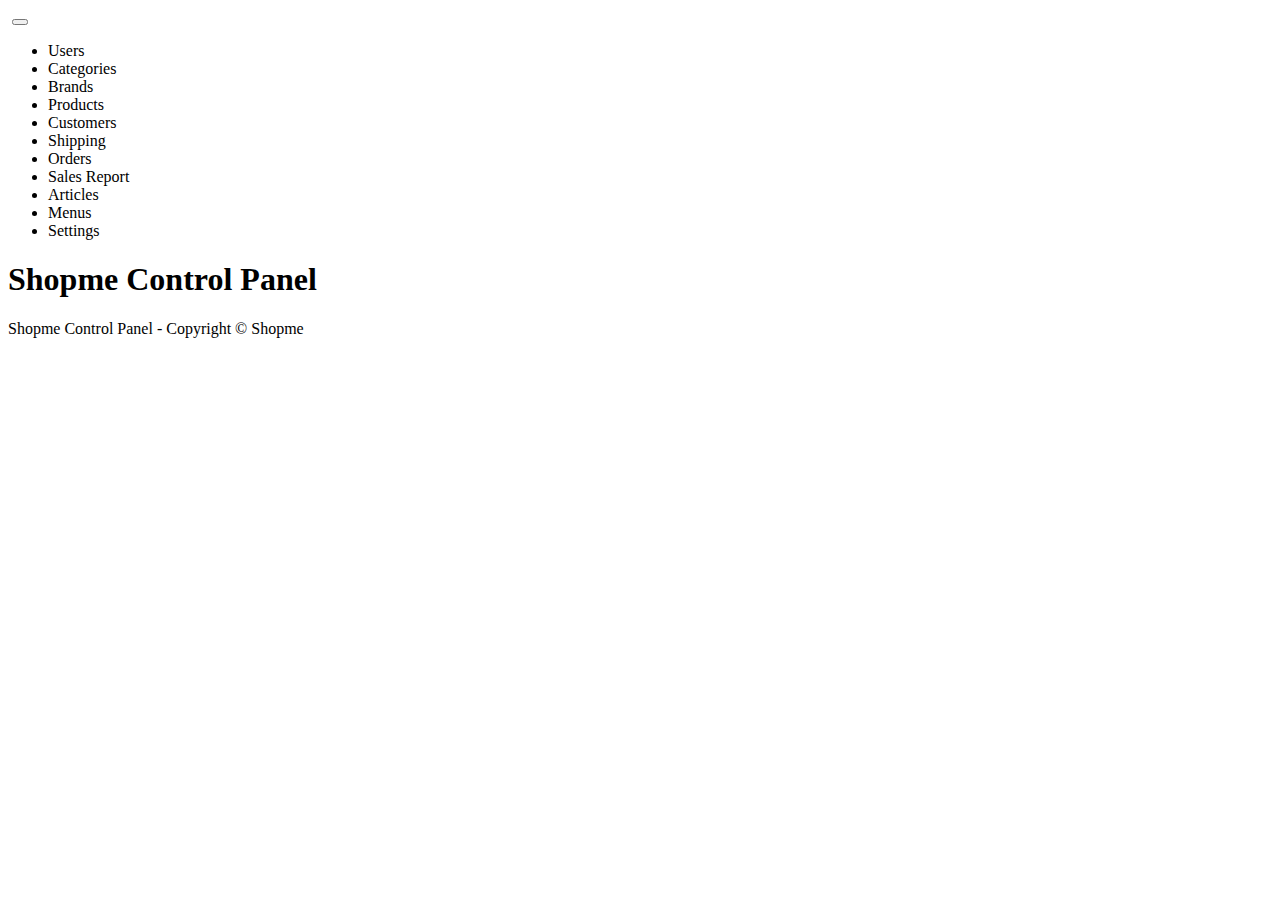
<file: ShopmeProject/ShopmeWebParent/ShopmeBackEnd/src/main/resources/templates/index.html>
<!DOCTYPE html>
<html xmlns:th="http://www.thymeleaf.org">
<head>
<meta http-equiv="Content-Type" content="text/html; charset=UTF-8">
<meta name="viewport"
	content="width=device-width,initial-scale=1.0, minimum=1.0">
<title>Shopme Admin Control Panel</title>
<link rel="stylesheet" type="text/css"
	th:href="@{/webjars/bootstrap/css/bootstrap.min.css}" />
<script type="text/javascript" th:src="@{webjars/jquery/jquery.min.js}"></script>
<script type="text/javascript"
	th:src="@{webjars/bootstrap/js/bootstrap.min.js}"></script>
</head>
<body>
	<div class="container-fluid">
		<div>
			<nav class="navbar navbar-expand-lg bg-dark navbar-dark">
				<a class="navbar-brand" th:href="@{/}"> <img
					th:src="@{/images/ShopmeAdminSmall.png}"/>
				</a>
				<button class="navbar-toggler" type="button" data-toggle="collapse"
					data-target="#topNavbar">
					<span class="navbar-toggler-icon"></span>
				</button>
				<div class="collapse navbar-collapse" id="topNavbar">
					<ul class="navbar-nav">
						<li class="nav-item"><a class="nav-link" th:href="@{/users}">Users</a>
						</li>
						<li class="nav-item"><a class="nav-link"
							th:href="@{/categories}">Categories</a></li>
						<li class="nav-item"><a class="nav-link" th:href="@{/brands}">Brands</a>
						</li>
						<li class="nav-item"><a class="nav-link"
							th:href="@{/products}">Products</a></li>
						<li class="nav-item"><a class="nav-link"
							th:href="@{/customers}">Customers</a></li>
						<li class="nav-item"><a class="nav-link"
							th:href="@{/shipping}">Shipping</a></li>
						<li class="nav-item"><a class="nav-link" th:href="@{/orders}">Orders</a>
						</li>
						<li class="nav-item"><a class="nav-link" th:href="@{/report}">Sales
								Report</a></li>
						<li class="nav-item"><a class="nav-link"
							th:href="@{/articles}">Articles</a></li>
						<li class="nav-item"><a class="nav-link" th:href="@{/menu}">Menus</a>
						</li>
						<li class="nav-item"><a class="nav-link"
							th:href="@{/settingsF}">Settings</a></li>

					</ul>
				</div>
			</nav>
		</div>
		<div>
			<h1>Shopme Control Panel</h1>
		</div>
		<div>
			<p>Shopme Control Panel - Copyright &copy; Shopme</p>
		</div>
	</div>
</body>
</html>
</file>
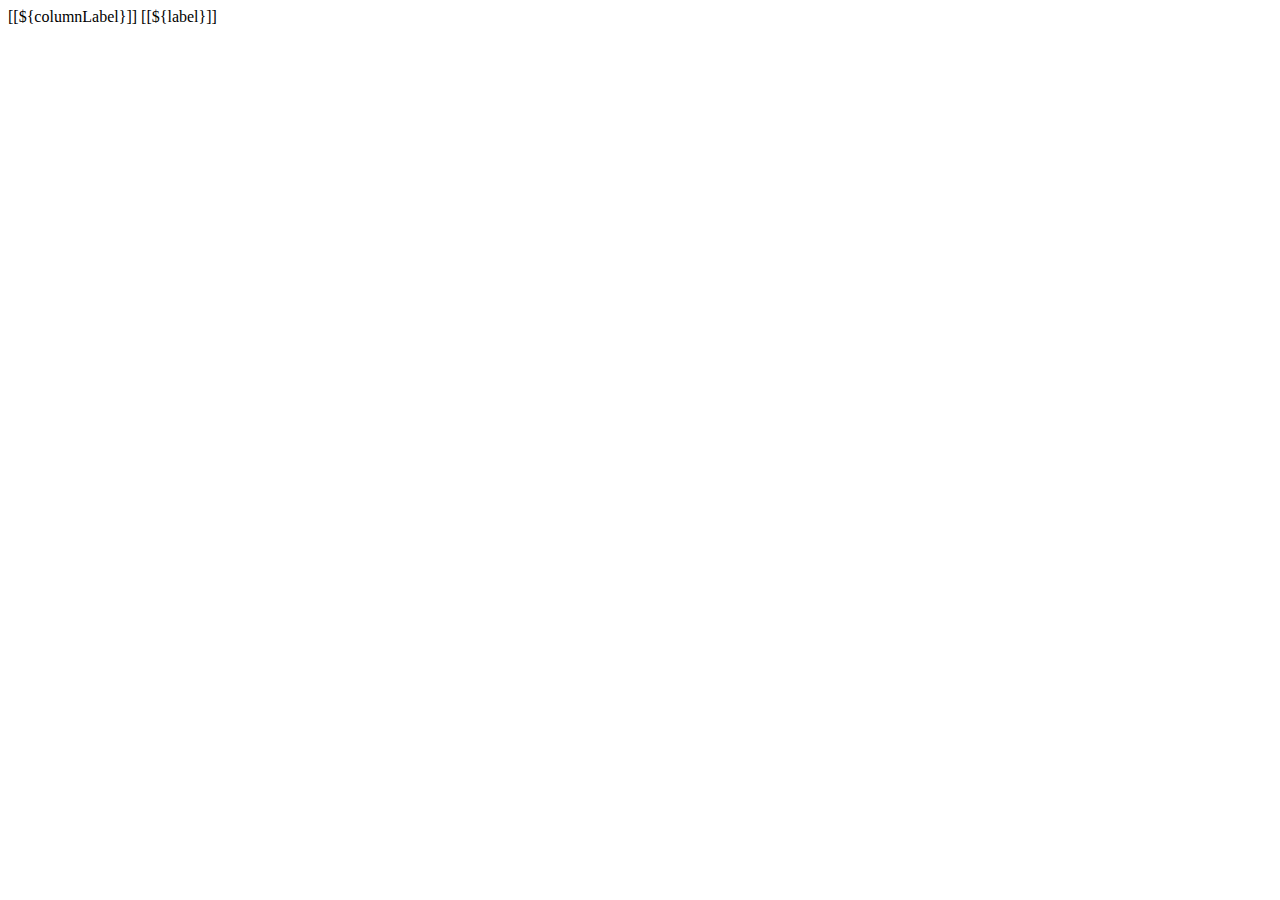
<file: ShopmeProject/ShopmeWebParent/ShopmeBackEnd/src/main/resources/templates/fragments.html>
<!DOCTYPE html>
<html xmlns:th="http://www.thymeleaf.org">
<head>
<meta charset="ISO-8859-1">
</head>
<body>
	<th th:fragment="column_link(fieldName, columnLabel, removeTag)" th:remove="${removeTag}">
		<a class="text-white"
		   th:href="@{'/users/page/' + ${currentPage} + '?sortField=' + ${fieldName} + '&sortDir=' + ${sortField != fieldName ? sortDir : reverseSortDir} + ${keyword != null ? '&keyword=' + keyword : ''}}">
			[[${columnLabel}]]
		</a> 		
		<span th:if="${sortField == fieldName}"
		th:class="${sortDir == 'asc' ? 'fas fa-sort-up' : 'fas fa-sort-down'}"></span>
	</th>
	
	<a th:fragment="page_link(pageNum, label)" 
		class="page-link"
		th:href="@{'/users/page/'+ ${pageNum} +'?sortField=' + ${sortField} + '&sortDir=' + ${sortDir} + ${keyword != null ? '&keyword=' + keyword : ''}}">
							[[${label}]]
						</a>
</body>
</html>
</file>
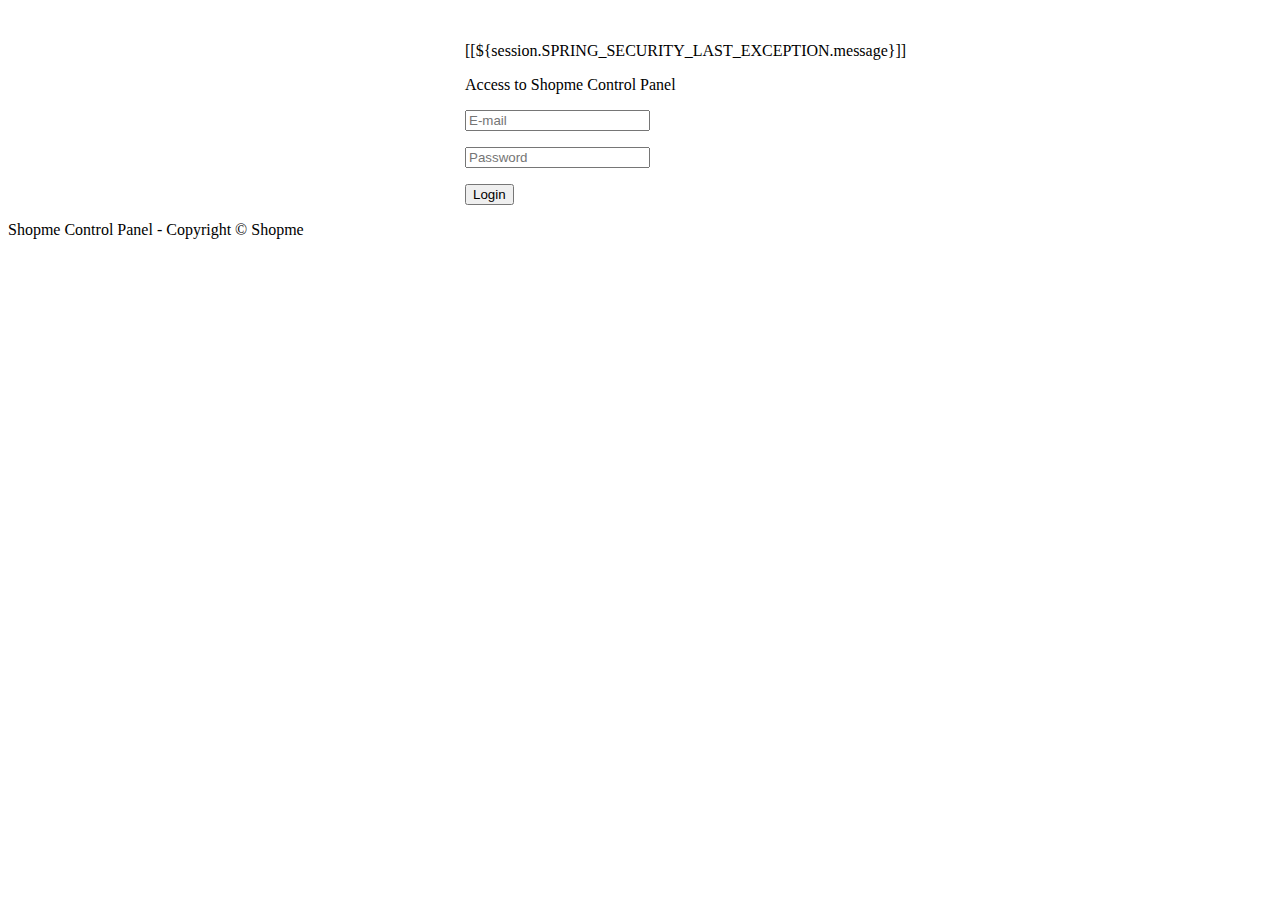
<file: ShopmeProject/ShopmeWebParent/ShopmeBackEnd/src/main/resources/templates/login.html>
<!DOCTYPE html>
<html xmlns:th="http://www.thymeleaf.org">
<head>
<meta http-equiv="Content-Type" content="text/html; charset=UTF-8">
<meta name="viewport"
	content="width=device-width,initial-scale=1.0, minimum=1.0">
<title>Login - Shopme Admin</title>
<link rel="stylesheet" type="text/css"
	th:href="@{/webjars/bootstrap/css/bootstrap.min.css}" />

</head>
<body>
	<div class="container-fluid text-center">
		<div>
			<img th:src="@{/images/ShopmeAdminBig.png}"/>
		</div>
		
		<form th:action="@{/login}" method="post" style="max-width: 350px; margin: 0 auto">
			<div th:if="${param.error}">
				<p class="text-danger">[[${session.SPRING_SECURITY_LAST_EXCEPTION.message}]]</p>
			</div>
			<div class="border border-secondary rounded p-3">
				<p>Access to Shopme Control Panel</p>
				<p>
					<input type="email" name="email" class="form-control" placeholder="E-mail" required/>
				</p>
				<p>
					<input type="password" name="password" class="form-control" placeholder="Password" required/>
				</p> 
				<p>
					<input type="submit" value="Login" class="btn btn-primary"/>
				</p>
			</div>
		</form>
		
		<div class="text-center">
			<p>Shopme Control Panel - Copyright &copy; Shopme</p>
		</div>
	</div>
	</body>
</html>
</file>
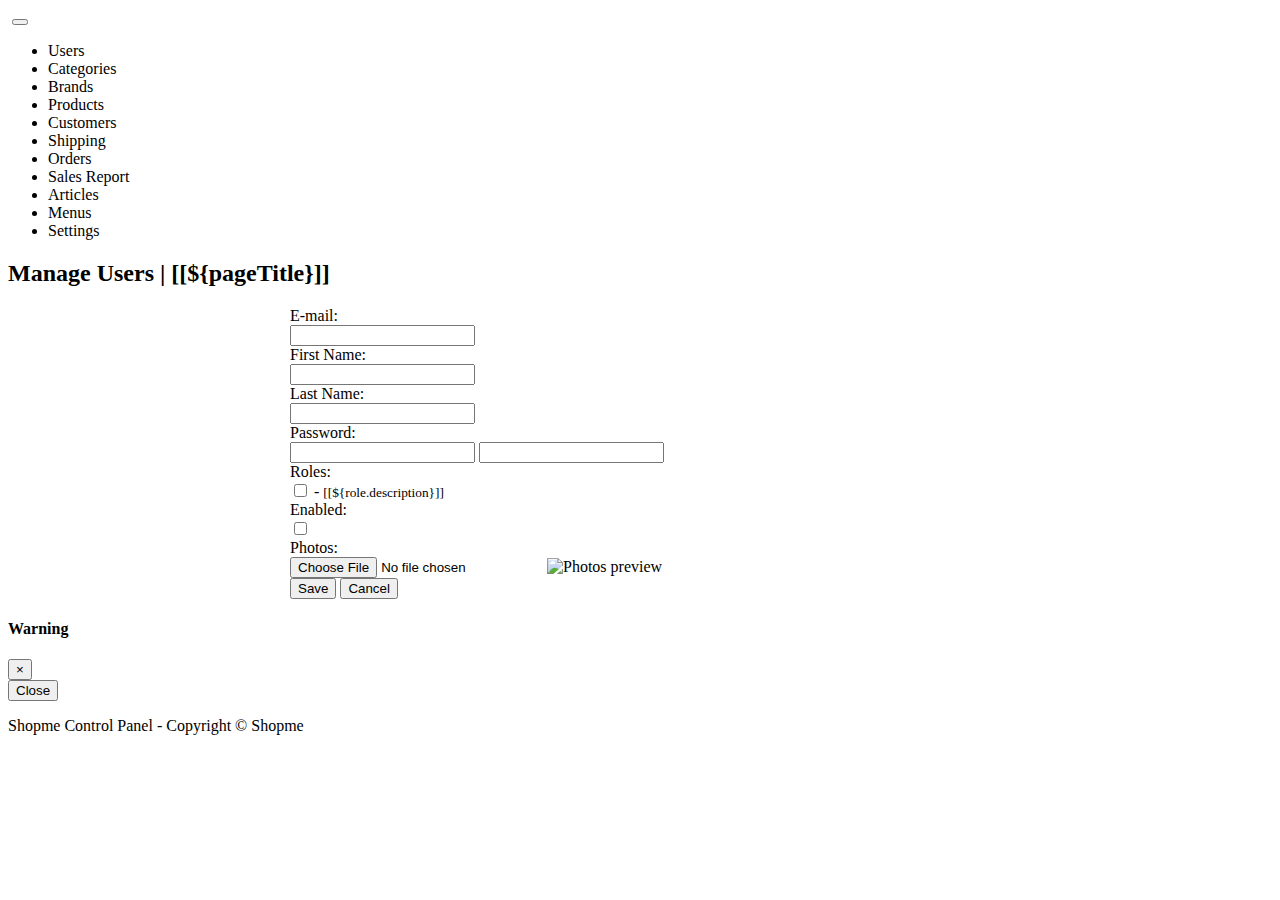
<file: ShopmeProject/ShopmeWebParent/ShopmeBackEnd/src/main/resources/templates/user_form.html>
<!DOCTYPE html>
<html xmlns:th="http://www.thymeleaf.org">
<head>
<meta http-equiv="Content-Type" content="text/html; charset=UTF-8">
<meta name="viewport"
	content="width=device-width,initial-scale=1.0, minimum=1.0">
<title>[[${pageTitle}]]</title>
<link rel="stylesheet" type="text/css"
	th:href="@{/webjars/bootstrap/css/bootstrap.min.css}" />
<script type="text/javascript"
	th:src="@{/webjars/jquery/3.6.1/jquery.min.js/}"></script>
<script type="text/javascript"
	th:src="@{/webjars/bootstrap/js/bootstrap.min.js}"></script>
</head>
<body>
	<div class="container-fluid">
		<div>
			<nav class="navbar navbar-expand-lg bg-dark navbar-dark">
				<a class="navbar-brand" th:href="@{/}"> <img
					th:src="@{/images/ShopmeAdminSmall.png}" />
				</a>
				<button class="navbar-toggler" type="button" data-toggle="collapse"
					data-target="#topNavbar">
					<span class="navbar-toggler-icon"></span>
				</button>
				<div class="collapse navbar-collapse" id="topNavbar">
					<ul class="navbar-nav">
						<li class="nav-item"><a class="nav-link" th:href="@{/users}">Users</a>
						</li>
						<li class="nav-item"><a class="nav-link"
							th:href="@{/categories}">Categories</a></li>
						<li class="nav-item"><a class="nav-link" th:href="@{/brands}">Brands</a>
						</li>
						<li class="nav-item"><a class="nav-link"
							th:href="@{/products}">Products</a></li>
						<li class="nav-item"><a class="nav-link"
							th:href="@{/customers}">Customers</a></li>
						<li class="nav-item"><a class="nav-link"
							th:href="@{/shipping}">Shipping</a></li>
						<li class="nav-item"><a class="nav-link" th:href="@{/orders}">Orders</a>
						</li>
						<li class="nav-item"><a class="nav-link" th:href="@{/report}">Sales
								Report</a></li>
						<li class="nav-item"><a class="nav-link"
							th:href="@{/articles}">Articles</a></li>
						<li class="nav-item"><a class="nav-link" th:href="@{/menu}">Menus</a>
						</li>
						<li class="nav-item"><a class="nav-link"
							th:href="@{/settingsF}">Settings</a></li>

					</ul>
				</div>
			</nav>
		</div>

		<div>
			<h2>Manage Users | [[${pageTitle}]]</h2>
		</div>
		<div>
			<form th:action="@{/users/save}" method="post"
				style="max-width: 700px; margin: 0 auto"
				enctype="multipart/form-data" 
				th:object="${user}" onsubmit="return checkEmailUnique(this);">
				<input type="hidden" th:field="*{id}" />
				<div class="border border-secondary rounded p-3">
					<div class="form-group row">
						<label class="col-sm-4 col-form-label">E-mail:</label>
						<div class="col-sm-8">
							<input type="email" class="form-control" th:field="*{email}"
								required minlength="8" maxlength="128" />
						</div>
					</div>
					<div class="form-group row">
						<label class="col-sm-4 col-form-label">First Name:</label>
						<div class="col-sm-8">
							<input type="text" class="form-control" th:field="*{firstName}"
								required minlength="2" maxlength="45" />
						</div>
					</div>
					<div class="form-group row">
						<label class="col-sm-4 col-form-label">Last Name:</label>
						<div class="col-sm-8">
							<input type="text" class="form-control" th:field="*{lastName}"
								required minlength="2" maxlength="45" />
						</div>
					</div>
					<div class="form-group row">
						<label class="col-sm-4 col-form-label">Password:</label>
						<div class="col-sm-8">
							<input th:if="${user.id == null}" type="password" class="form-control"
								th:field="*{password}" required minlength="8" maxlength="20" />
							<input th:if="${user.id != null}" type="password" class="form-control"
								th:field="*{password}" minlength="8" maxlength="20" />	
						</div>
					</div>
					<div class="form-group row">
						<label class="col-sm-4 col-form-label">Roles:</label>
						<div class="col-sm-8">
							<th:block th:each="role : ${listRoles}">
								<input type="checkbox" th:field="*{roles}"
									th:text="${role.name}" th:value="${role.id}" class="m-2" />
									- <small>[[${role.description}]]</small>
								<br />
							</th:block>
						</div>
					</div>
					<div class="form-group row">
						<label class="col-sm-4 col-form-label">Enabled:</label>
						<div class="col-sm-8">
							<input type="checkbox" th:field="*{enabled}" />
						</div>
					</div>
					<div class="form-group row">
						<label class="col-sm-4 col-form-label">Photos:</label>
						<div class="col-sm-8">
							<input type="hidden" th:field="*{photos}" />
							<input type="file" id="fileImage" name="image" accept="image/png, image/jpeg" 
							class="mb-2"/>
							<img id="thumbnail" alt="Photos preview" th:src="@{${user.photosImagePath}}" 
							class="img-fluid"/>
						</div>
					</div>
					<div class="text-center">
						<input type="submit" value="Save" class="btn btn-primary m-3" />
						<input type="button" value="Cancel" class="btn btn-secondary"
							id="buttonCancel" />
					</div>
				</div>
			</form>
			<div class = "modal fade text-center" id = "modalDialog">
				<div class = "modal-dialog">
					<div class = "modal-content">
						<div class = "modal-header">
							<h4 class = "modal-title" id = "modalTitle">Warning</h4>
							<button type="button" class="close" data-dismiss="modal">&times;</button>
						</div>
						<div class = "modal-body">
							<span id = "modalBody"></span>
						</div>
						<div class = "modal-footer">
							<button type = "button" class = "btn btn-danger" data-dismiss="modal">Close</button>
						</div>
					</div>
				</div>
			</div>
		</div>
		<div class="text-center">
			<p>Shopme Control Panel - Copyright &copy; Shopme</p>
		</div>
	</div>
	<script type="text/javascript">
	// document.getElementById("buttonCancel").addEventListener("click", myFunction);  
     //function myFunction() {  
     //  window.location = "[[@{/users}]]";  
     //}
     
     function checkEmailUnique(form){
//    	 alert('check email unique');
		url = "[[@{/users/check_email}]]";
		userEmail =  $("#email").val();
		userId = $("#id").val();
		csrfValue = $("input[name = '_csrf']").val();
		
		params = {id: userId, email: userEmail, _csrf: csrfValue};
		
		$.post(url, params, function(response){
			if(response == "OK"){
				form.submit();
			}else if(response == "Duplicated") {
				showModalDialog("Warning", "There is another user having the email " + userEmail);
//				alert("There is another user having the email " + userEmail);
			}else{
				showModalDialog("Error","Unknown response from server");
			}
		}).fail(function(){
				showModalDialog("Error","Could not connect to server")
			});
		return false;
        }
     
     	function showModalDialog(title, message){
     		$("#modalTitle").text(title);
     		$("#modalBody").text(message);
     		$("#modalDialog").modal();
     	}
		$(document).ready(function() {
			$("#buttonCancel").on("click", function() {
				window.location = "[[@{/users}]]";
			});
			
			$("#fileImage").change(function(){
				fileSize = this.files[0].size;
				// alert("File size: " + fileSize);
				
				if(fileSize > 1048576){
					this.setCustomValidity("You must choose an image less than 1MB!");
					this.reportValidity();
				}else{
					this.setCustomValidity("");
					showImageThumbnail(this);
				}
			});
		});
		
		function showImageThumbnail(fileInput) {
			var file= fileInput.files[0];
			var reader = new FileReader();
			reader.onload = function(e) {
				$("#thumbnail").attr("src",e.target.result);
			};
			reader.readAsDataURL(file);
		}
	</script>
</body>

</html>
</file>
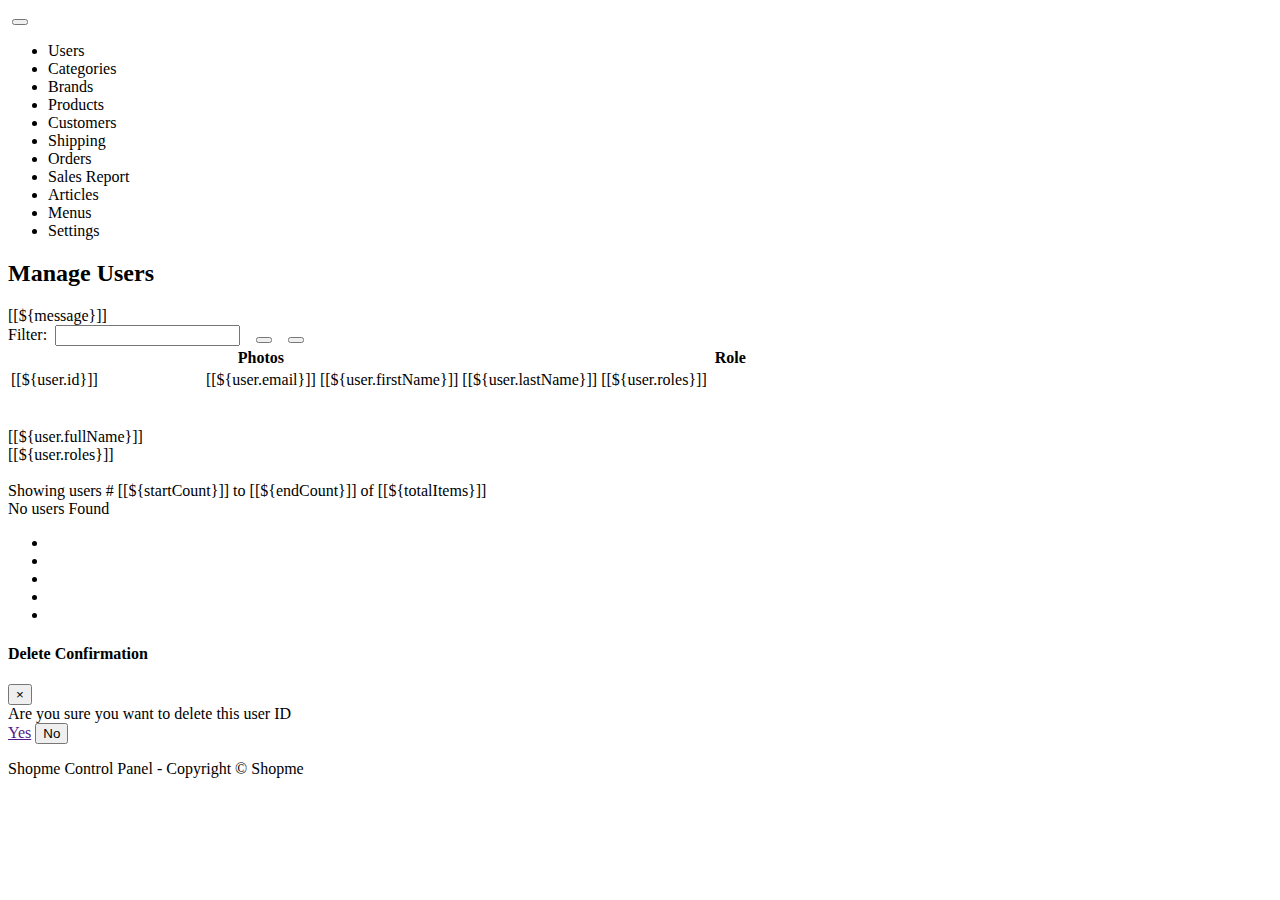
<file: ShopmeProject/ShopmeWebParent/ShopmeBackEnd/src/main/resources/templates/users.html>
<!DOCTYPE html>
<html xmlns:th="http://www.thymeleaf.org">
<head>
<meta http-equiv="Content-Type" content="text/html; charset=UTF-8">
<meta name="viewport"
	content="width=device-width,initial-scale=1.0, minimum=1.0">
<title>Shopme Admin Control Panel</title>
<link rel="stylesheet" type="text/css"
	th:href="@{/webjars/bootstrap/css/bootstrap.min.css}" />
<link rel="stylesheet" type="text/css" th:href="@{/fontawesome/all.css}" />
<link rel="stylesheet" type="text/css" th:href="@{/style.css}" />
<script type="text/javascript" th:src="@{webjars/jquery/jquery.min.js}"></script>
<script type="text/javascript"
	th:src="@{webjars/bootstrap/js/bootstrap.min.js}"></script>
</head>
<body>
	<div class="container-fluid">
		<div>
			<nav class="navbar navbar-expand-lg bg-dark navbar-dark">
				<a class="navbar-brand" th:href="@{/}"> <img
					th:src="@{/images/ShopmeAdminSmall.png}" />
				</a>
				<button class="navbar-toggler" type="button" data-toggle="collapse"
					data-target="#topNavbar">
					<span class="navbar-toggler-icon"></span>
				</button>
				<div class="collapse navbar-collapse" id="topNavbar">
					<ul class="navbar-nav">
						<li class="nav-item"><a class="nav-link" th:href="@{/users}">Users</a>
						</li>
						<li class="nav-item"><a class="nav-link"
							th:href="@{/categories}">Categories</a></li>
						<li class="nav-item"><a class="nav-link" th:href="@{/brands}">Brands</a>
						</li>
						<li class="nav-item"><a class="nav-link"
							th:href="@{/products}">Products</a></li>
						<li class="nav-item"><a class="nav-link"
							th:href="@{/customers}">Customers</a></li>
						<li class="nav-item"><a class="nav-link"
							th:href="@{/shipping}">Shipping</a></li>
						<li class="nav-item"><a class="nav-link" th:href="@{/orders}">Orders</a>
						</li>
						<li class="nav-item"><a class="nav-link" th:href="@{/report}">Sales
								Report</a></li>
						<li class="nav-item"><a class="nav-link"
							th:href="@{/articles}">Articles</a></li>
						<li class="nav-item"><a class="nav-link" th:href="@{/menu}">Menus</a>
						</li>
						<li class="nav-item"><a class="nav-link"
							th:href="@{/settingsF}">Settings</a></li>

					</ul>
				</div>
			</nav>
		</div>

		<div>
			<h2>Manage Users</h2>
			<a th:href="@{/users/new}" class="fas fa-user-plus fa-2x icon-dark mr-2"></a>
			
			<a th:href="@{/users/export/csv}" class="fas fa-file-csv fa-2x icon-dark mr-2"></a>
			
			<a th:href="@{/users/export/excel}" class="fas fa-file-excel fa-2x icon-dark mr-2"></a>
			
			<a th:href="@{/users/export/pdf}" class="fas fa-file-pdf fa-2x icon-dark"></a>
		</div>
		<div th:field="${message != null}"
			class="alert alert-success text-center">[[${message}]]</div>
		<div>
			<form th:action="@{/users/page/1}" class="form-inline m-3">
				<input type="hidden" name="sortField" th:value="${sortField}" /> <input
					type="hidden" name="sortDir" th:value="${sortDir}" />

				Filter:&nbsp; <input type="search" name="keyword"
					th:value="${keyword}" class="form-control" required /> &nbsp;&nbsp;
				<button type="submit" value="Search" class="btn btn-primary">
					<i class="fas fa-search"></i>
				</button>
				&nbsp;&nbsp; 
				<button type="button" value="Clear"
					class="btn btn-secondary" onclick="clearFilter()">
					<i class="fas fa-eraser"></i>	
				</button>
			</form>
		</div>
		<div class="full-details"> 
			<table
				class="table table-bordered table-striped table-hover table-responsive-xl">
				<thead class="table-dark">
					<tr>
						<th class="hideable-column">
						<th th:replace="fragments :: column_link('id','User ID','tag')" />
						</th>
						<th>Photos</th>
						<th class="hideable-column">
						<th th:replace="fragments :: column_link('email','Email','tag')" />
						</th>
						<th th:replace="fragments :: column_link('firstName','First Name','none')" />
						<th th:replace="fragments :: column_link('lastName','Last Name','none')" />
						<th>Role</th>
						<th th:replace="fragments :: column_link('enabled','Enabled','none')" />
						<th></th>
					</tr>
				</thead>
				<tbody>
					<tr th:each="user : ${listUsers}">
						<td class="hideable-column">[[${user.id}]]</td>
						<td>
						<span th:if="${user.photos == null}"
							class="fas fa-portrait fa-3x icon-silver"></span> <img
							th:if="${user.photos != null}"
							th:src="@{${user.photosImagePath}}" style="width: 100px" /></td>
						<td class="hideable-column">[[${user.email}]]</td>
						<td>[[${user.firstName}]]</td>
						<td>[[${user.lastName}]]</td>
						<td>[[${user.roles}]]</td>

						<td><a th:if="${user.enabled==true}"
							class="fas fa-check-circle fa-2x icon-green"
							th:href="@{'/users/' + ${user.id} + '/enabled/false'}"
							title="Disable these User"></a> <a th:if="${user.enabled==false}"
							class="fas fa-circle fa-2x icon-dark"
							th:href="@{'/users/' + ${user.id} + '/enabled/true'}"
							title="Enable these User"></a></td>
						<td><a class="fas fa-edit fa-2x icon-green"
							th:href="@{'/users/edit/' + ${user.id}}" title="Edit this user"></a>
							&nbsp; <a class="fas fa-trash fa-2x icon-dark link-delete"
							th:href="@{'/users/delete/' + ${user.id}}" th:userId="${user.id}"
							title="Delete this user"></a></td>
					</tr>
				</tbody>
			</table>
		</div>
		<div class="less-details">
			<div th:each="user : ${listUsers}" class="row m-1">
				<div class="col-4">
					<span th:if="${user.photos == null}"
							class="fas fa-portrait fa-3x icon-silver"></span> <img
							th:if="${user.photos != null}"
							th:src="@{${user.photosImagePath}}" style="width: 100px" />
				</div>
				&nbsp;
				<div class="col-8">
					<div>[[${user.fullName}]]</div>
					<div>[[${user.roles}]]</div>
					<div class="mt-2">
						<a th:if="${user.enabled==true}"
							class="fas fa-check-circle fa-2x icon-green"
							th:href="@{'/users/' + ${user.id} + '/enabled/false'}"
							title="Disable these User"></a>
						<a th:if="${user.enabled==false}"
							class="fas fa-circle fa-2x icon-dark"
							th:href="@{'/users/' + ${user.id} + '/enabled/true'}"
							title="Enable these User"></a>
							&nbsp;
						<a class="fas fa-edit fa-2x icon-green"
							th:href="@{'/users/edit/' + ${user.id}}" title="Edit this user"></a>
							&nbsp; 
						<a class="fas fa-trash fa-2x icon-dark link-delete"
							th:href="@{'/users/delete/' + ${user.id}}" th:userId="${user.id}"
							title="Delete this user"></a>
					</div>
				</div>
			</div>
		<div class="text-center m-1" th:if="${totalItems > 0}">
			<span>Showing users # [[${startCount}]] to [[${endCount}]] of
				[[${totalItems}]]</span>
		</div>
		<div class="text-center m-1" th:unless="${totalItems > 0}">
			<span>No users Found</span>
		</div>
		<div th:if="${totalPages > 1}">
			<nav>
				<ul class="pagination justify-content-center flex-wrap">
					<li
						th:class="${currentPage > 1 ? 'page-item' : 'page-item disabled' }">
						<a th:replace="fragments :: page_link(1,'First')"></a>
					</li>
					<li
						th:class="${currentPage > 1 ? 'page-item' : 'page-item disabled'}">
						<a th:replace="fragments :: page_link(${currentPage - 1},'Previous')"></a>
					</li>
					<li
						th:class="${currentPage != i ? 'page-item' : 'page-item active'}"
						th:each="i : ${#numbers.sequence(1, totalPages)}">
						<a th:replace="fragments :: page_link(${i},${i})"></a>
						</li>
					<li
						th:class="${currentPage < totalPages ? 'page-item' : 'page-item disabled'}">
						<a th:replace="fragments :: page_link(${currentPage + 1},'Next')" ></a>
						</li>
					<li
						th:class="${currentPage < totalPages ? 'page-item' : 'page-item disabled'}">
						<a th:replace="fragments :: page_link(${totalPages},'Last')"></a>
						</li>
				</ul>
			</nav>
		</div>

		<div class="modal fade text-center" id="confirmModal">
			<div class="modal-dialog">
				<div class="modal-content">
					<div class="modal-header">
						<h4 class="modal-title">Delete Confirmation</h4>
						<button type="button" class="close" data-dismiss="modal">&times;</button>
					</div>
					<div class="modal-body">
						<span id="confirmText">Are you sure you want to delete this
							user ID</span>
					</div>
					<div class="modal-footer">
						<a type="button" class="btn btn-success" href="" id="yesButton">Yes</a>
						<button type="button" class="btn btn-danger" data-dismiss="modal">No</button>

					</div>
				</div>
			</div>
		</div>
		</div>
		<div class="text-center">
			<p>Shopme Control Panel - Copyright &copy; Shopme</p>
		</div>
	</div>
	<script type="text/javascript">
		$(document).ready(
				function() {
					$(".link-delete")
							.on(
									"click",
									function(e) {
										e.preventDefault();
										link = $(this);
										//alert($(this).attr("href"));
										userId = link.attr("userId");
										$("#yesButton").attr("href",
												link.attr("href"));
										$("#confirmText").text(
												"Are you sure you want to delete user ID "
														+ userId)
										$("#confirmModal").modal();
									});
				});
	function clearFilter() {
		window.location="[[@{/users}]]"
	} 
	</script>
</body>
</html>
</file>
